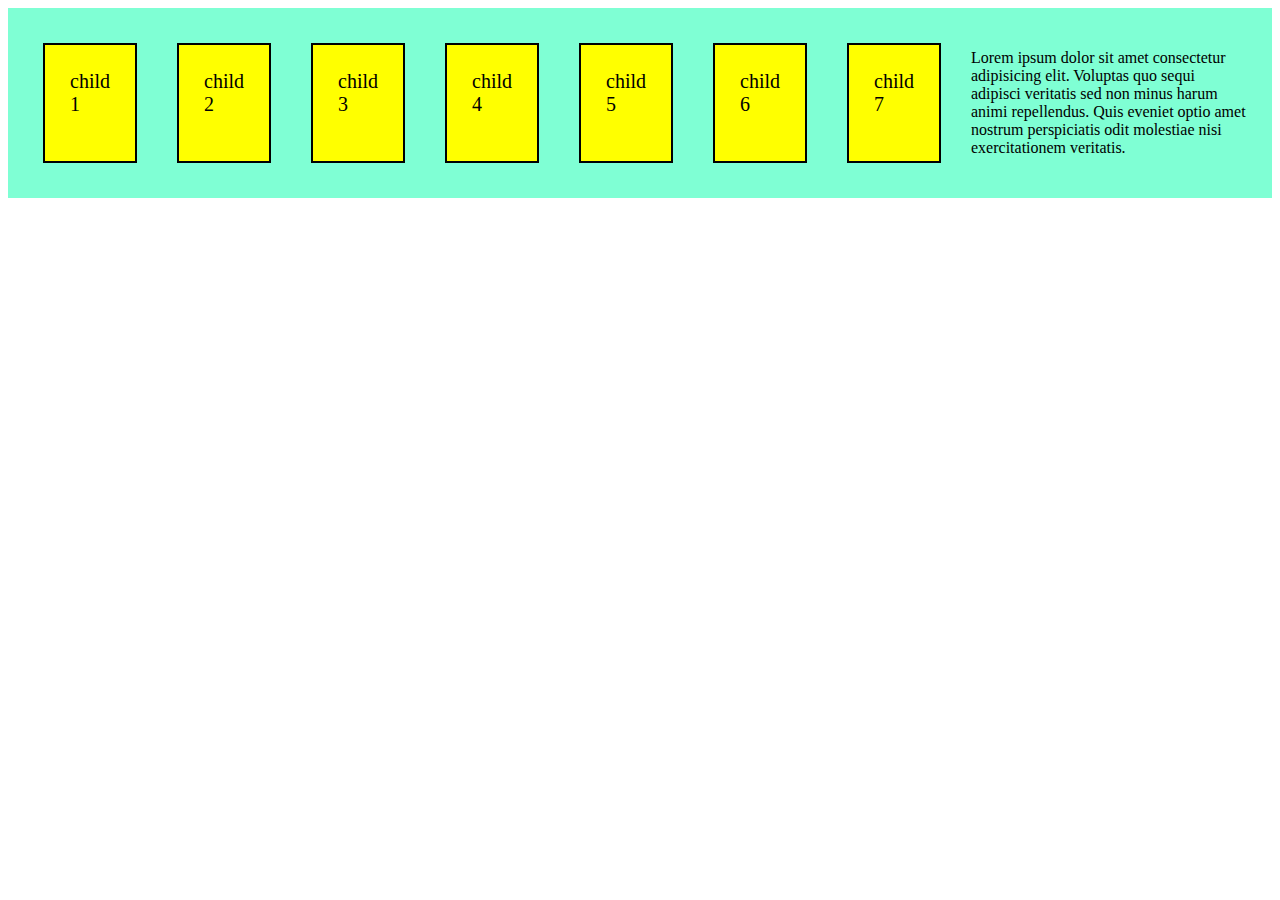
<file: flex-box/index.html>
<!DOCTYPE html>
<html lang="en">
<head>
    <meta charset="UTF-8">
    <meta name="viewport" content="width=device-width, initial-scale=1.0">
    <title>Flex-Box Property</title>
    <link rel="stylesheet" href="style.css">
</head>
<body>
    <section id="parent">
        <div class="child">child 1</div>
        <div class="child">child 2</div>
        <div class="child">child 3</div>
        <div class="child">child 4</div>
        <div class="child">child 5</div>
        <div class="child">child 6</div>
        <div class="child">child 7</div>
        <p>Lorem ipsum dolor sit amet consectetur adipisicing elit. Voluptas quo sequi adipisci veritatis sed non minus harum animi repellendus. Quis eveniet optio amet nostrum perspiciatis odit molestiae nisi exercitationem veritatis.</p>
        
    </section>
</body>
</html>
</file>
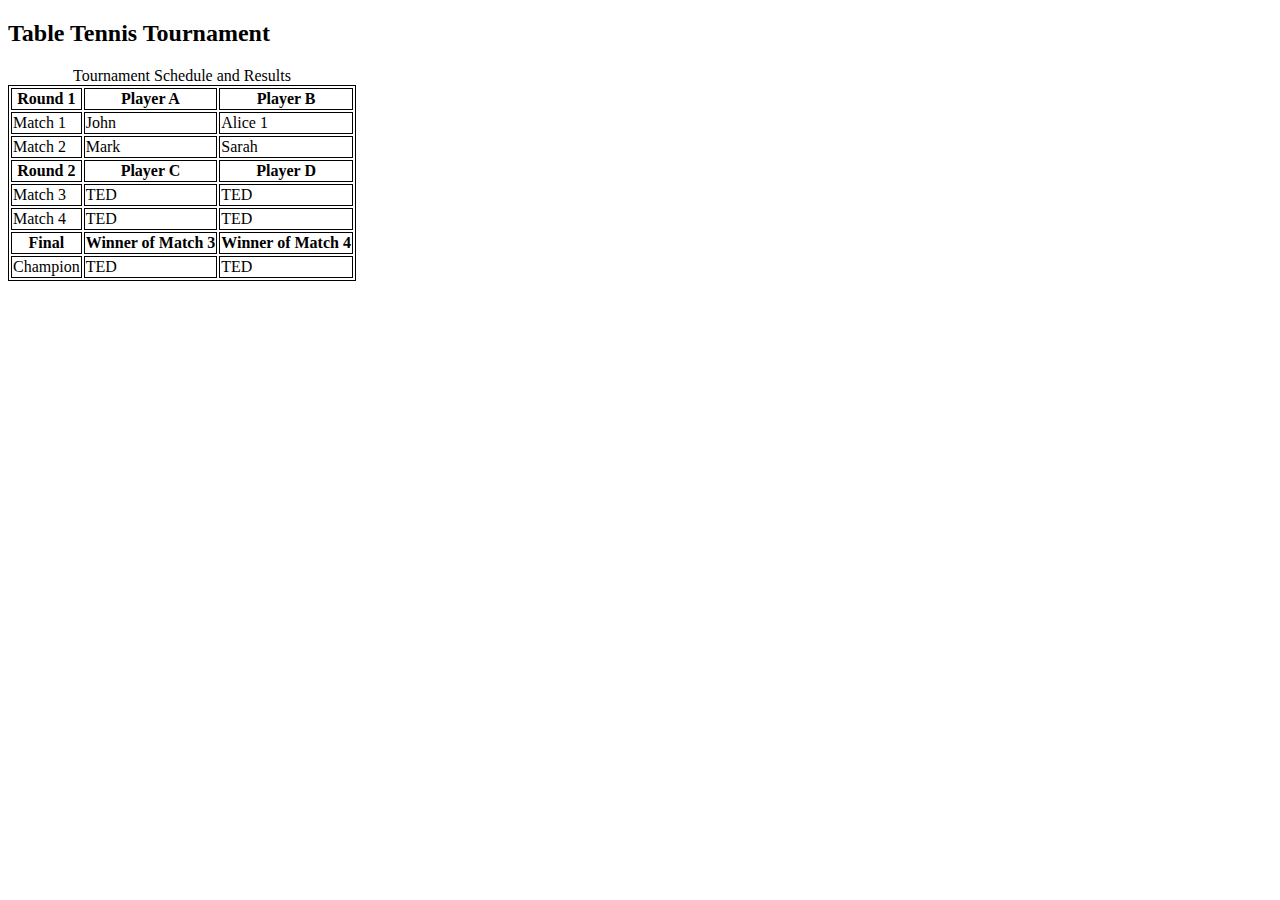
<file: task-3/index.html>
<!DOCTYPE html>
<html lang="en">
<head>
    <meta charset="UTF-8">
    <meta name="viewport" content="width=device-width, initial-scale=1.0">
    <title>Pracktice task-3</title>
    <link rel="stylesheet" href="style.css">
</head>
<body>
    <div>
        <h2>Table Tennis Tournament</h2>
        <table>
            <caption>Tournament Schedule and Results</caption>
            <thead>
                <tr>
                    <th>Round 1</th>
                    <th>Player A</th>
                    <th>Player B</th>
                </tr>
            </thead>
            <tbody>
                <tr>
                    <td>Match 1</td>
                    <td>John</td>
                    <td>Alice 1</td>
                </tr>
                <tr>
                    <td>Match 2</td>
                    <td>Mark</td>
                    <td>Sarah</td>
                </tr>
            </tbody>
            <thead>
                <tr>
                    <th>Round 2</th>
                    <th>Player C</th>
                    <th>Player D</th>                  
                </tr>
            </thead>
            <tbody>
                <tr>
                    <td>Match 3</td>
                    <td>TED</td>
                    <td>TED</td>
                </tr>
                <tr>
                    <td>Match 4</td>
                    <td>TED</td>
                    <td>TED</td>
                </tr>
            </tbody>
            <thead>
                <tr>
                    <th>Final</th>
                    <th>Winner of Match 3</th>
                    <th>Winner of Match 4</th>
                </tr>
            </thead>
            <tfoot>
                <tr>
                    <td>Champion</td>
                    <td>TED </td>
                    <td>TED </td>
                </tr>
            </tfoot>
        </table>

    </div>
</body>
</html>
</file>
<file: flex-box/style.css>
#parent{
    padding: 25px;
    background-color: aquamarine;
    display: flex;
    gap: 20px;
}
.child{
    border:2px solid black;
    background-color: yellow;
    padding: 25px;
    font-size: 20px;
    margin: 10px;
    display: inline;
}
</file>
<file: task-3/style.css>
/* table{
    border-collapse: collapse;
 
} */

table, th,td{
    border: 1px solid black;
    /* padding-left: 20px; */
    text-align: left;
    
}
th{
    text-align: center;
}
</file>
